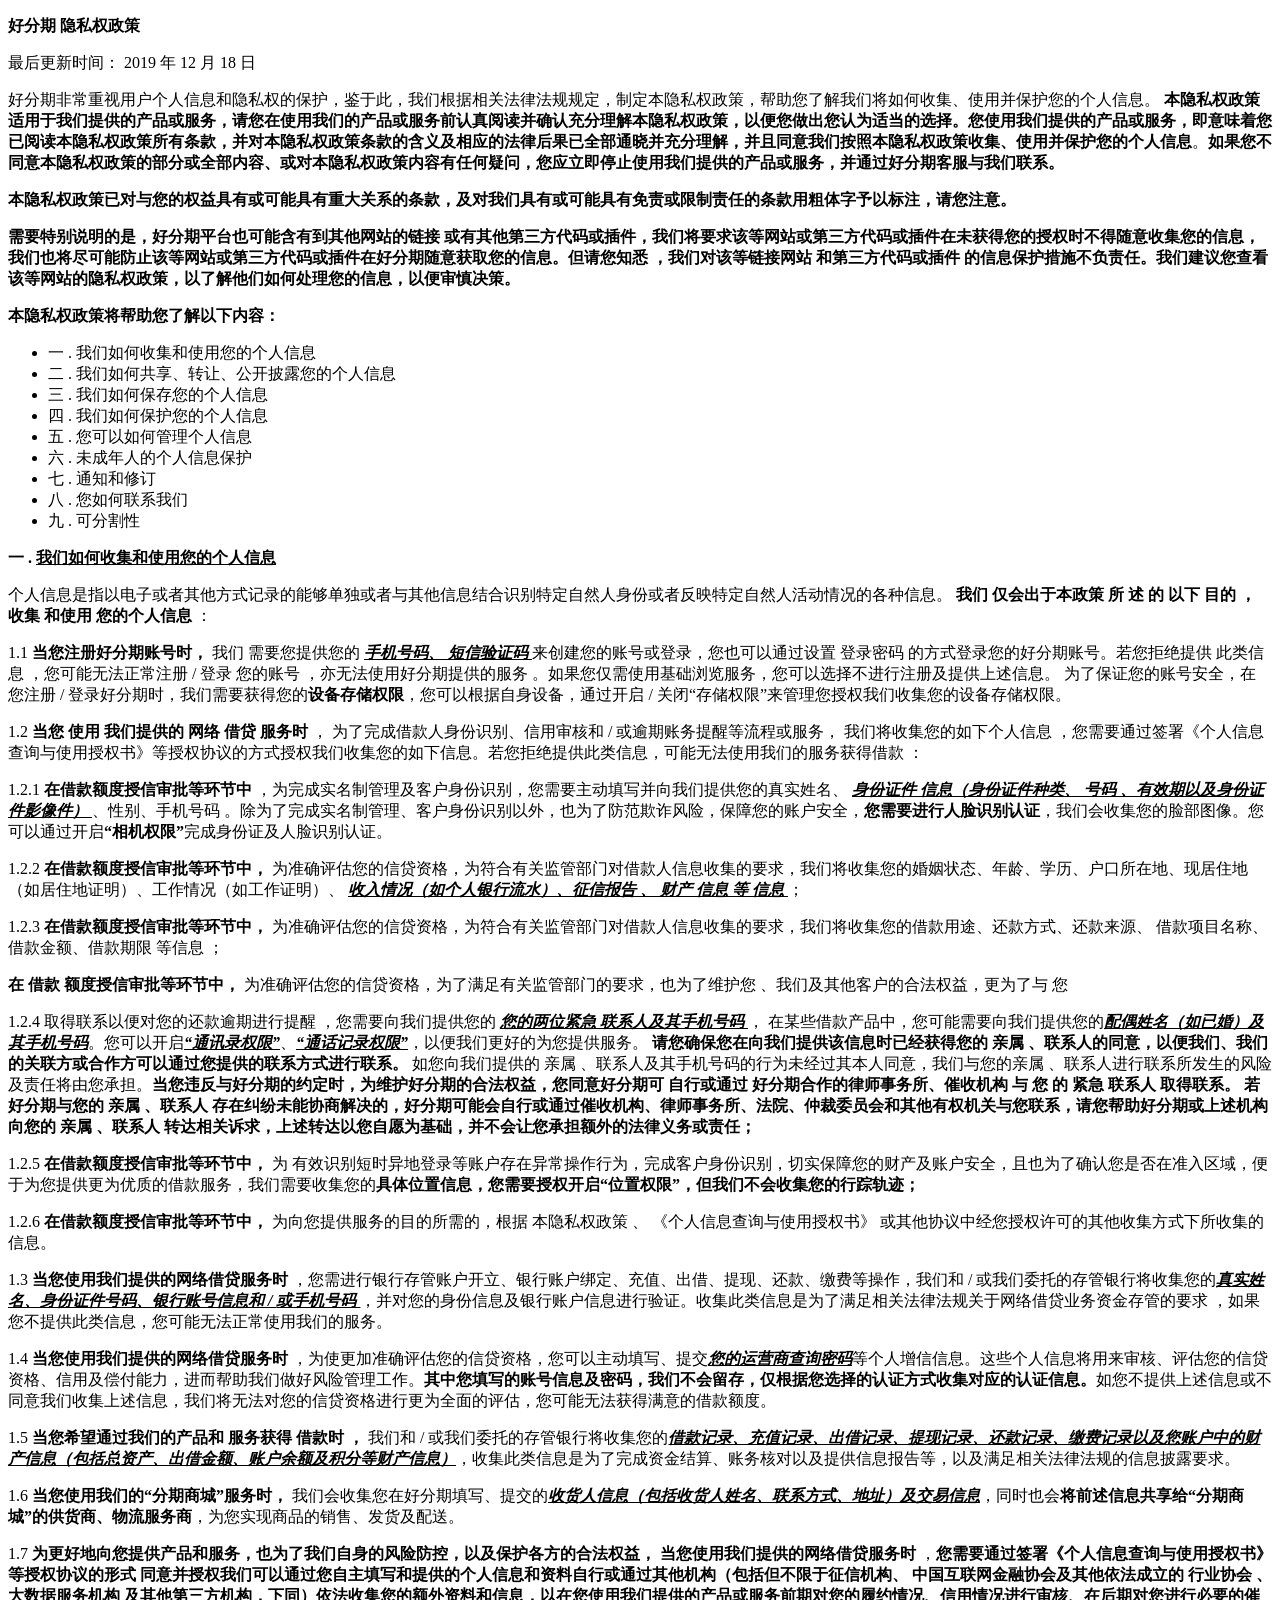
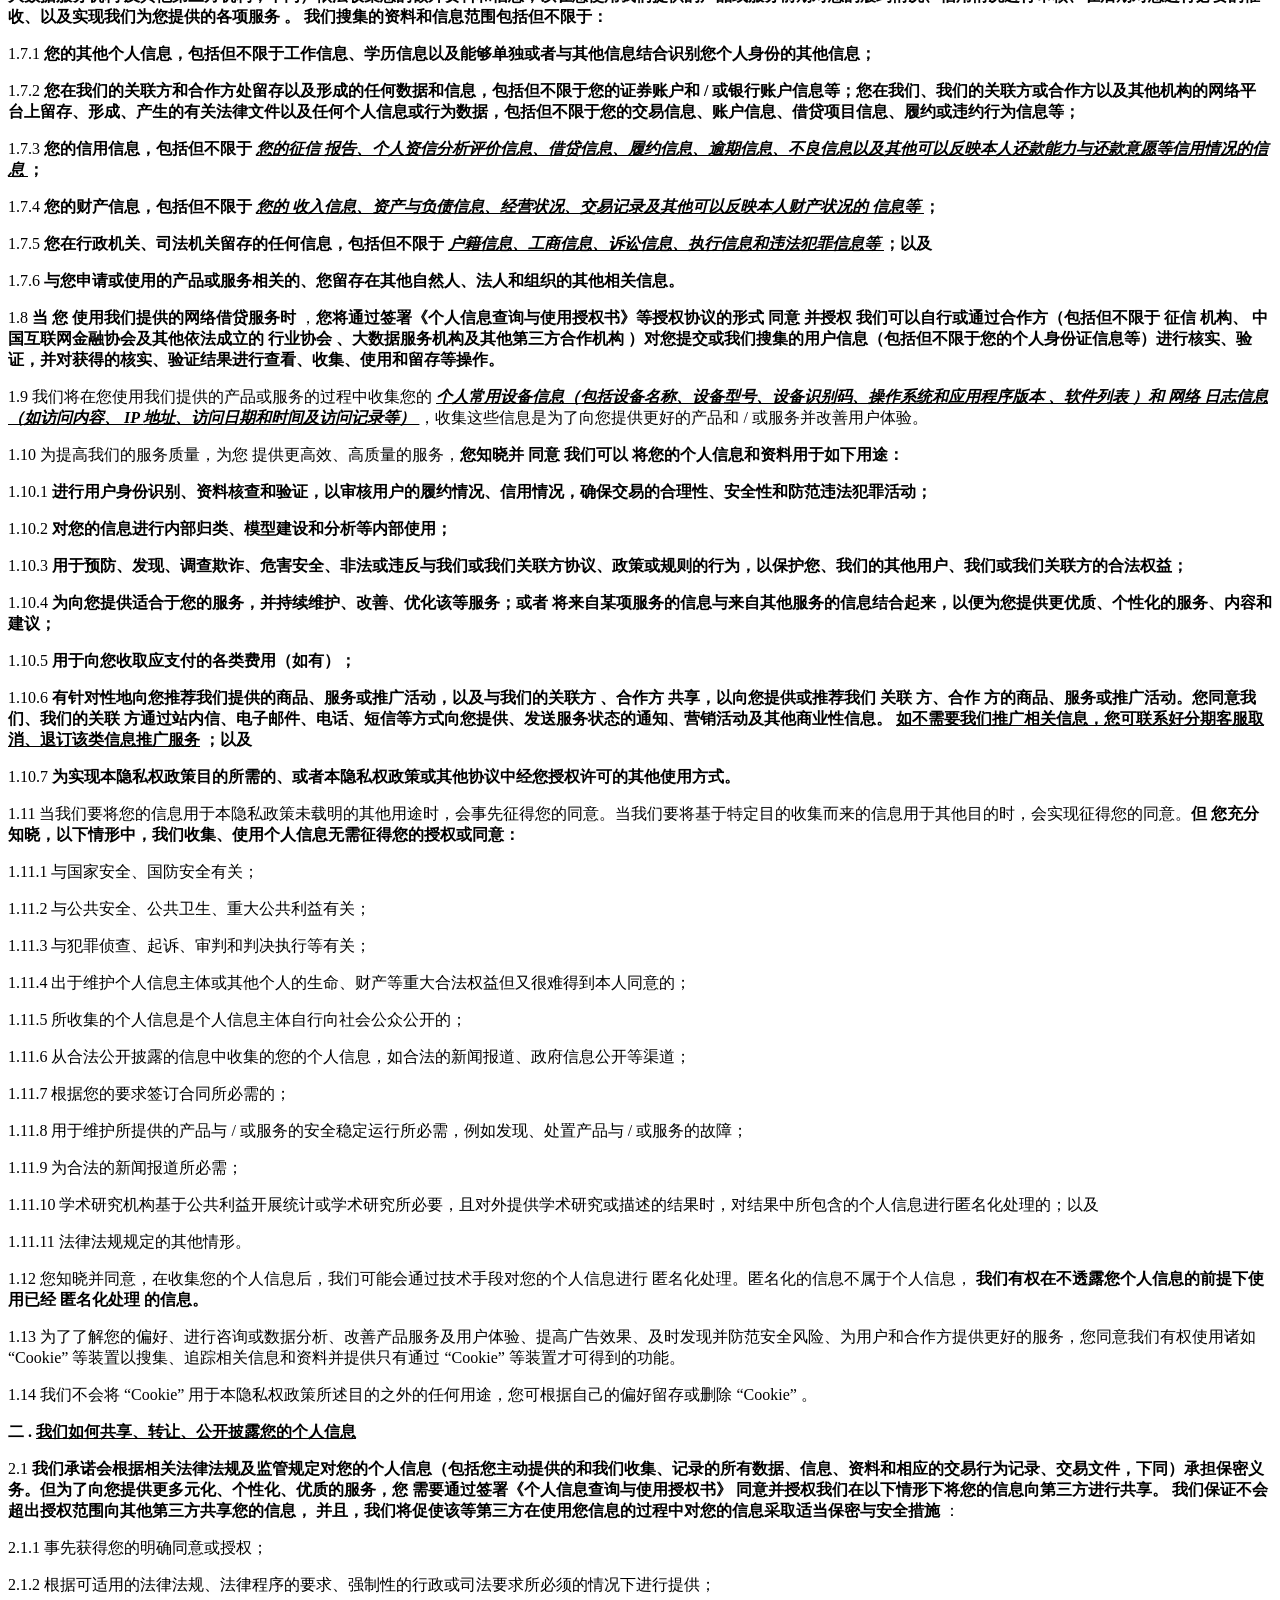
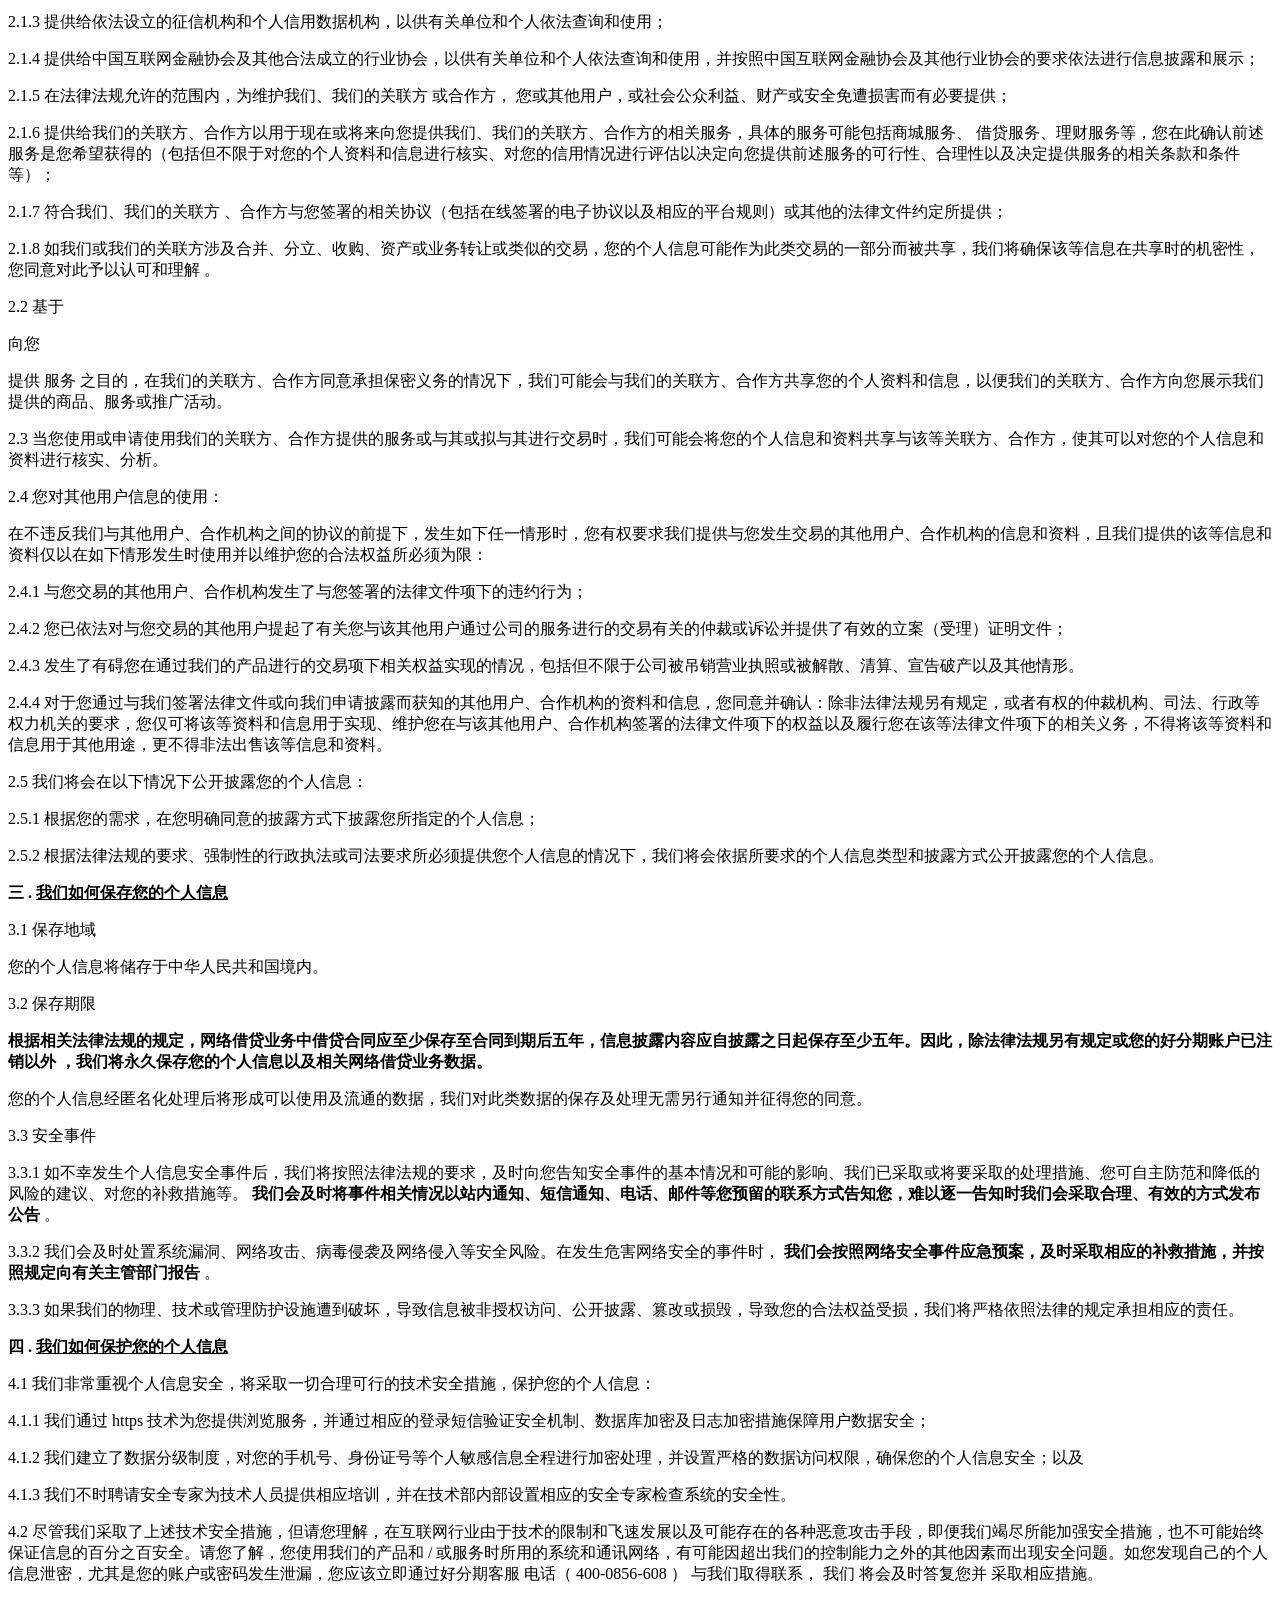
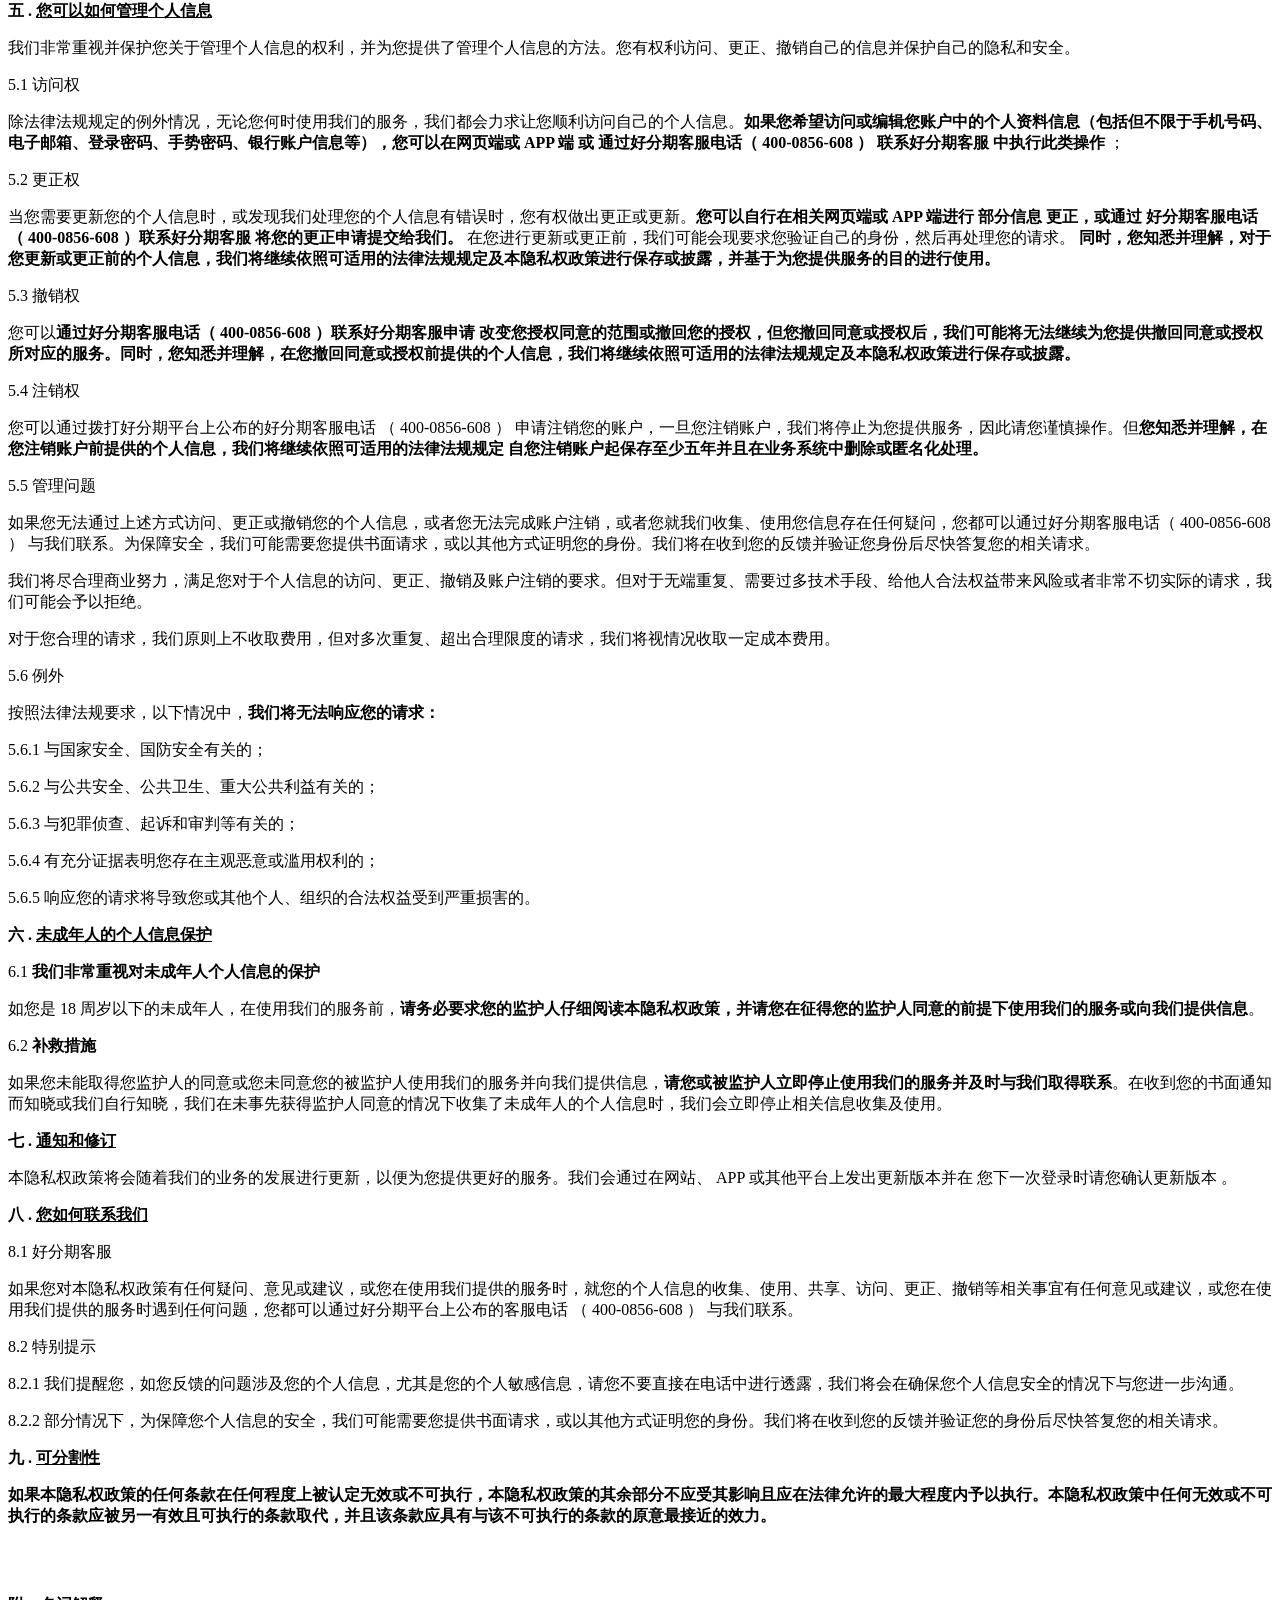
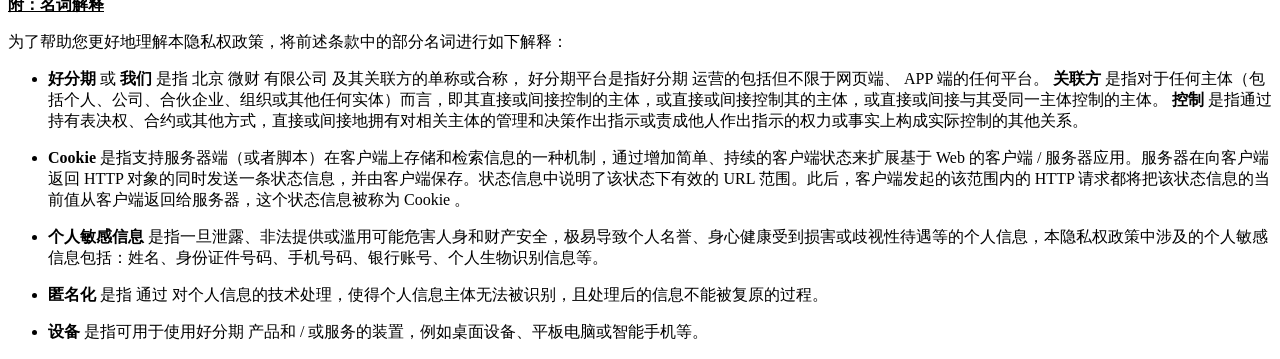
<file: test.html>
<!DOCTYPE html>
<html>

<head lang="en">
  <meta charset="UTF-8" />
  <title>协议</title>
  <meta name="viewport" content="width=device-width, initial-scale=1, user-scalable=no" />
  <meta name="apple-mobile-web-app-capable" content="yes" />
  <meta name="apple-mobile-web-app-status-bar-style" content="black" />
  <meta name="format-detection" content="telephone=no, email=no, address=no" />
  <meta name="msapplication-tap-highlight" content="no" />
  <meta name="x5-orientation" content="landscape" />
  <meta name="screen-orientation" content="landscape" />
  <!-- @@include('../../template/shence.html') -->
  <!-- <link rel="stylesheet" href="../../asset/css/main.css" /> -->
  <link rel="stylesheet" href="https://api-m.haohuan.com/public/asset/css/main.css" />
</head>

<body>
  <div id='tem'>
    <div>
      <p><b> 好分期 </b><b> 隐私权政策 </b></p>
      <p> 最后更新时间： 2019 年 12 月 18 日 </p>
      <p> 好分期非常重视用户个人信息和隐私权的保护，鉴于此，我们根据相关法律法规规定，制定本隐私权政策，帮助您了解我们将如何收集、使用并保护您的个人信息。 <b>本隐私权政策适用于我们提供的产品或服务，请您在使用我们的产品或服务前认真阅读并确认充分理解本隐私权政策，以便您做出您认为适当的选择。</b><b>您使用我们提供的产品或服务，即意味着您已阅读本隐私权政策所有条款，并对本隐私权政策条款的含义及相应的法律后果已全部通晓并充分理解，并且同意我们按照本隐私权政策收集、使用并保护您的个人信息</b>。<b>如果您不同意本隐私权政策的部分或全部内容、或对本隐私权政策内容有任何疑问，您应立即停止使用我们提供的产品或服务，并通过好分期客服与我们联系。</b></p>
      <p><b> 本隐私权政策已对与您的权益具有或可能具有重大关系的条款，及对我们具有或可能具有免责或限制责任的条款用粗体字予以标注，请您注意。 </b></p>
      <p><b> 需要特别说明的是，好分期平台也可能含有到其他网站的链接 </b><b> 或有其他第三方代码或插件，我们将要求该等网站或第三方代码或插件在未获得您的授权时不得随意收集您的信息，我们也将尽可能防止该等网站或第三方代码或插件在好分期随意获取您的信息。但请您知悉 </b><b> ，我们对该等链接网站 </b><b> 和第三方代码或插件 </b><b> 的信息保护措施不负责任。我们建议您查看该等网站的隐私权政策，以了解他们如何处理您的信息，以便审慎决策。 </b></p>
      <p><b> 本隐私权政策将帮助您了解以下内容： </b></p>
      <ul type=disc>
        <li> 一 . 我们如何收集和使用您的个人信息 </li>
        <li> 二 . 我们如何共享、转让、公开披露您的个人信息 </li>
        <li> 三 . 我们如何保存您的个人信息 </li>
        <li> 四 . 我们如何保护您的个人信息 </li>
        <li> 五 . 您可以如何管理个人信息 </li>
        <li> 六 . 未成年人的个人信息保护 </li>
        <li> 七 . 通知和修订 </li>
        <li> 八 . 您如何联系我们 </li>
        <li> 九 . 可分割性 </li>
      </ul>
      <p><b> 一 </b><b> . </b><b><u> 我们如何收集和使用您的个人信息 </u></b></p>
      <p> 个人信息是指以电子或者其他方式记录的能够单独或者与其他信息结合识别特定自然人身份或者反映特定自然人活动情况的各种信息。 <b>我们</b><b> 仅会出于本政策 </b><b> 所 </b><b> 述 </b><b> 的 </b><b> 以下 </b><b> 目的 </b><b> ， </b><b> 收集 </b><b> 和使用 </b><b> 您的个人信息 </b> ： </p>
      <p> 1.1 <b> 当您注册好分期账号时， </b> 我们 需要您提供您的 <b><i><u> 手机号码、 </u></i></b><b><i><u> 短信验证码 </u></i></b> 来创建您的账号或登录，您也可以通过设置 登录密码 的方式登录您的好分期账号。若您拒绝提供 此类信息 ，您可能无法正常注册 / 登录 您的账号 ，亦无法使用好分期提供的服务 。如果您仅需使用基础浏览服务，您可以选择不进行注册及提供上述信息。 为了保证您的账号安全，在您注册 / 登录好分期时，我们需要获得您的<b>设备存储权限</b>，您可以根据自身设备，通过开启 / 关闭“存储权限”来管理您授权我们收集您的设备存储权限。 </p>
      <p> 1.2 <b> 当您 </b><b> 使用 我们提供的 </b><b> 网络 借贷 </b><b> 服务时 </b> ， 为了完成借款人身份识别、信用审核和 / 或逾期账务提醒等流程或服务， 我们将收集您的如下个人信息 ，您需要通过签署《个人信息查询与使用授权书》等授权协议的方式授权我们收集您的如下信息。若您拒绝提供此类信息，可能无法使用我们的服务获得借款 ： </p>
      <p> 1.2.1 <b> 在借款额度授信审批等环节中 </b> ，为完成实名制管理及客户身份识别，您需要主动填写并向我们提供您的真实姓名、 <b><i><u>身份证件</u></i></b><b><i><u> 信息（身份证件种类、 </u></i></b><b><i><u>号码</u></i></b><b><i><u> 、有效期以及身份证件影像件） </u></i></b>、性别、手机号码 。除为了完成实名制管理、客户身份识别以外，也为了防范欺诈风险，保障您的账户安全，<b>您需要进行人脸识别认证</b>，我们会收集您的脸部图像。您可以通过开启<b>“相机权限”</b>完成身份证及人脸识别认证。 </p>
      <p> 1.2.2 <b> 在借款额度授信审批等环节中， </b> 为准确评估您的信贷资格，为符合有关监管部门对借款人信息收集的要求，我们将收集您的婚姻状态、年龄、学历、户口所在地、现居住地（如居住地证明）、工作情况（如工作证明）、 <b><i><u>收入情况（如个人银行流水）、征信报告</u></i></b><b><i><u> 、 </u></i></b><b><i><u> 财产 </u></i></b><b><i><u> 信息 </u></i></b><b><i><u> 等 </u></i></b><b><i><u> 信息 </u></i></b> ； </p>
      <p> 1.2.3 <b> 在借款额度授信审批等环节中， </b> 为准确评估您的信贷资格，为符合有关监管部门对借款人信息收集的要求，我们将收集您的借款用途、还款方式、还款来源、 借款项目名称、借款金额、借款期限 等信息 ； </p>
      <p><b> 在 </b><b> 借款 </b><b> 额度授信审批等环节中， </b> 为准确评估您的信贷资格，为了满足有关监管部门的要求，也为了维护您 、我们及其他客户的合法权益，更为了与 您 </p>
      <p> 1.2.4 取得联系以便对您的还款逾期进行提醒 ，您需要向我们提供您的 <b><i><u> 您的两位紧急 </u></i></b><b><i><u> 联系人及其手机号码 </u></i></b> ， 在某些借款产品中，您可能需要向我们提供您的<b><i><u>配偶姓名（如已婚）及其手机号码</u></i></b>。您可以开启<b><i><u>“通讯录权限”</u></i></b>、<b><i><u>“通话记录权限”</u></i></b>，以便我们更好的为您提供服务。 <b> 请您确保您在向我们提供该信息时已经获得您的 </b><b> 亲属 </b><b> 、联系人的同意，以便我们、我们的关联方或合作方可以通过您提供的联系方式进行联系。 </b> 如您向我们提供的 亲属 、联系人及其手机号码的行为未经过其本人同意，我们与您的亲属 、联系人进行联系所发生的风险及责任将由您承担。<b>当您违反与好分期的约定时，为维护好分期的合法权益，您同意好分期可</b><b> 自行或通过 </b><b> 好分期合作的律师事务所、催收机构 </b><b> 与 </b><b> 您 </b><b> 的 </b><b> 紧急
        </b><b> 联系人 </b><b> 取得联系。 </b><b> 若好分期与您的 </b><b> 亲属 </b><b> 、联系人 </b><b> 存在纠纷未能协商解决的，好分期可能会自行或通过催收机构、律师事务所、法院、仲裁委员会和其他有权机关与您联系，请您帮助好分期或上述机构向您的 </b><b> 亲属 </b><b> 、联系人 </b><b> 转达相关诉求，上述转达以您自愿为基础，并不会让您承担额外的法律义务或责任； </b></p>
      <p> 1.2.5 <b> 在借款额度授信审批等环节中， </b><a name="OLE_LINK4"></a><a name="OLE_LINK3"> 为 </a> 有效识别短时异地登录等账户存在异常操作行为，完成客户身份识别，切实保障您的财产及账户安全，且也为了确认您是否在准入区域，便于为您提供更为优质的借款服务，我们需要收集您的<b>具体位置信息，您需要授权开启“位置权限”，但我们不会收集您的行踪轨迹；</b></p>
      <p> 1.2.6 <b> 在借款额度授信审批等环节中， </b> 为向您提供服务的目的所需的，根据 本隐私权政策 、 《个人信息查询与使用授权书》 或其他协议中经您授权许可的其他收集方式下所收集的信息。 </p>
      <p> 1.3 <b> 当您使用我们提供的网络借贷服务时 </b> ，您需进行银行存管账户开立、银行账户绑定、充值、出借、提现、还款、缴费等操作，我们和 / 或我们委托的存管银行将收集您的<b><i><u>真实姓名、身份证件号码、银行账号信息和</u></i></b><b><i><u> / </u></i></b><b><i><u> 或手机号码 </u></i></b> ，并对您的身份信息及银行账户信息进行验证。收集此类信息是为了满足相关法律法规关于网络借贷业务资金存管的要求 ，如果您不提供此类信息，您可能无法正常使用我们的服务。 </p>
      <p> 1.4 <b> 当您使用我们提供的网络借贷服务时 </b> ，为使更加准确评估您的信贷资格，您可以主动填写、提交<b><i><u>您的运营商查询密码</u></i></b>等个人增信信息。这些个人信息将用来审核、评估您的信贷资格、信用及偿付能力，进而帮助我们做好风险管理工作。<b>其中您填写的账号信息及密码，我们不会留存，仅根据您选择的认证方式收集对应的认证信息。</b>如您不提供上述信息或不同意我们收集上述信息，我们将无法对您的信贷资格进行更为全面的评估，您可能无法获得满意的借款额度。 </p>
      <p> 1.5 <b> 当您希望通过我们的产品和 </b><b> 服务获得 </b><b> 借款时 </b><b> ， </b> 我们和 / 或我们委托的存管银行将收集您的<b><i><u>借款记录、充值记录、出借记录、提现记录、还款记录、缴费记录以及您账户中的财产信息（包括总资产、出借金额、账户余额及积分等财产信息）</u></i></b>，收集此类信息是为了完成资金结算、账务核对以及提供信息报告等，以及满足相关法律法规的信息披露要求。 </p>
      <p> 1.6 <b> 当您使用我们的“分期商城”服务时， </b> 我们会收集您在好分期填写、提交的<b><i><u>收货人信息（包括收货人姓名、联系方式、地址）及交易信息</u></i></b>，同时也会<b>将前述信息共享给“分期商城”的供货商、物流服务商</b>，为您实现商品的销售、发货及配送。 </p>
      <p> 1.7 <b> 为更好地向您提供产品和服务，也为了我们自身的风险防控，以及保护各方的合法权益， </b><b> 当您使用我们提供的网络借贷服务时 </b> ，<b>您需要通过签署《个人信息查询与使用授权书》等授权协议的形式</b><b> 同意并授权我们可以通过您自主填写和提供的个人信息和资料自行或通过其他机构（包括但不限于征信机构、 </b><b> 中国互联网金融协会及其他依法成立的 </b><b> 行业协会 </b><b> 、大数据服务机构 </b><b> 及其他第三方机构，下同）依法收集您的额外资料和信息，以在您使用我们提供的产品或服务前期对您的履约情况、信用情况进行审核、在后期对您进行必要的催收、以及实现我们为您提供的各项服务 </b><b> 。 </b><b> 我们搜集的资料和信息范围包括但不限于： </b></p>
      <p> 1.7.1 <b> 您的其他个人信息，包括但不限于工作信息、学历信息以及能够单独或者与其他信息结合识别您个人身份的其他信息； </b></p>
      <p> 1.7.2 <b> 您在我们的关联方和合作方处留存以及形成的任何数据和信息，包括但不限于您的证券账户和 </b><b> / </b><b> 或银行账户信息等；您在我们、我们的关联方或合作方以及其他机构的网络平台上留存、形成、产生的有关法律文件以及任何个人信息或行为数据，包括但不限于您的交易信息、账户信息、借贷项目信息、履约或违约行为信息等； </b></p>
      <p> 1.7.3 <b> 您的信用信息，包括但不限于 <i><u> 您的征信 </u></i></b><b><i><u> 报告、个人资信分析评价信息、借贷信息、履约信息、逾期信息、不良信息以及其他可以反映本人还款能力与还款意愿等信用情况的信息 </u></i></b><b> ； </b></p>
      <p> 1.7.4 <b> 您的财产信息，包括但不限于 <i><u> 您的 </u></i></b><b><i><u> 收入信息、资产与负债信息、经营状况、交易记录及其他可以反映本人财产状况的 信息等 </u></i></b><b> ； </b></p>
      <p> 1.7.5 <b> 您在行政机关、司法机关留存的任何信息，包括但不限于 <i><u> 户籍信息、工商信息、诉讼信息、执行信息和违法犯罪信息等 </u></i> ；以及 </b></p>
      <p> 1.7.6 <b> 与您申请或使用的产品或服务相关的、您留存在其他自然人、法人和组织的其他相关信息。 </b></p>
      <p> 1.8 <b> 当 </b><b> 您 </b><b> 使用我们提供的网络借贷服务时 </b> ，<b>您将通过签署《个人信息查询与使用授权书》等授权协议的形式</b><b> 同意 </b><b> 并授权 </b><b> 我们可以自行或通过合作方（包括但不限于 </b><b> 征信 </b><b> 机构、 </b><b> 中国互联网金融协会及其他依法成立的 </b><b> 行业协会 </b><b> 、大数据服务机构及其他第三方合作机构 </b><b> ）对您提交或我们搜集的用户信息（包括但不限于您的个人身份证信息等）进行核实、验证，并对获得的核实、验证结果进行查看、收集、使用和留存等操作。 </b></p>
      <p> 1.9 我们将在您使用我们提供的产品或服务的过程中收集您的 <b><i><u>个人常用设备信息（包括设备名称、设备型号、设备识别码、操作系统和应用程序版本</u></i></b><b><i><u> 、软件列表 </u></i></b><b><i><u> ）和 </u></i></b><b><i><u> 网络 </u></i></b><b><i><u> 日志信息（如访问内容、 </u></i></b><b><i><u> IP </u></i></b><b><i><u> 地址、访问日期和时间及访问记录等） </u></i></b> ，收集这些信息是为了向您提供更好的产品和 / 或服务并改善用户体验。 </p>
      <p> 1.10 为提高我们的服务质量，为您 提供更高效、高质量的服务，<b>您知晓并</b><b> 同意 </b><b> 我们可以 </b><b> 将您的个人信息和资料用于如下用途： </b></p>
      <p> 1.10.1 <b> 进行用户身份识别、资料核查和验证，以审核用户的履约情况、信用情况，确保交易的合理性、安全性和防范违法犯罪活动； </b></p>
      <p> 1.10.2 <b> 对您的信息进行内部归类、模型建设和分析等内部使用； </b></p>
      <p> 1.10.3 <b> 用于预防、发现、调查欺诈、危害安全、非法或违反与我们或我们关联方协议、政策或规则的行为，以保护您、我们的其他用户、我们或我们关联方的合法权益； </b></p>
      <p> 1.10.4 <b> 为向您提供适合于您的服务，并持续维护、改善、优化该等服务；或者 </b><b> 将来自某项服务的信息与来自其他服务的信息结合起来，以便为您提供更优质、个性化的服务、内容和建议； </b></p>
      <p> 1.10.5 <b> 用于向您收取应支付的各类费用（如有）； </b></p>
      <p> 1.10.6 <b> 有针对性地向您推荐我们提供的商品、服务或推广活动，以及与我们的关联方 </b><b> 、合作方 </b><b> 共享，以向您提供或推荐我们 </b><b> 关联 </b><b> 方、合作 </b><b> 方的商品、服务或推广活动。您同意我们、我们的关联 </b><b> 方通过站内信、电子邮件、电话、短信等方式向您提供、发送服务状态的通知、营销活动及其他商业性信息。 <u>如不需要我们推广相关信息，您可联系好分期客服取消、退订该类信息推广服务</u> ；以及 </b></p>
      <p> 1.10.7 <b> 为实现本隐私权政策目的所需的、或者本隐私权政策或其他协议中经您授权许可的其他使用方式。 </b></p>
      <p> 1.11 当我们要将您的信息用于本隐私政策未载明的其他用途时，会事先征得您的同意。当我们要将基于特定目的收集而来的信息用于其他目的时，会实现征得您的同意。<b>但</b><b> 您充分知晓，以下情形中，我们收集、使用个人信息无需征得您的授权或同意： </b></p>
      <p> 1.11.1 与国家安全、国防安全有关； </p>
      <p> 1.11.2 与公共安全、公共卫生、重大公共利益有关； </p>
      <p> 1.11.3 与犯罪侦查、起诉、审判和判决执行等有关； </p>
      <p> 1.11.4 出于维护个人信息主体或其他个人的生命、财产等重大合法权益但又很难得到本人同意的； </p>
      <p> 1.11.5 所收集的个人信息是个人信息主体自行向社会公众公开的； </p>
      <p> 1.11.6 从合法公开披露的信息中收集的您的个人信息，如合法的新闻报道、政府信息公开等渠道； </p>
      <p> 1.11.7 根据您的要求签订合同所必需的； </p>
      <p> 1.11.8 用于维护所提供的产品与 / 或服务的安全稳定运行所必需，例如发现、处置产品与 / 或服务的故障； </p>
      <p> 1.11.9 为合法的新闻报道所必需； </p>
      <p> 1.11.10 学术研究机构基于公共利益开展统计或学术研究所必要，且对外提供学术研究或描述的结果时，对结果中所包含的个人信息进行匿名化处理的；以及 </p>
      <p> 1.11.11 法律法规规定的其他情形。 </p>
      <p> 1.12 您知晓并同意，在收集您的个人信息后，我们可能会通过技术手段对您的个人信息进行 匿名化处理。匿名化的信息不属于个人信息， <b> 我们有权在不透露您个人信息的前提下使用已经 </b><b> 匿名化处理 </b><b> 的信息。 </b></p>
      <p> 1.13 为了了解您的偏好、进行咨询或数据分析、改善产品服务及用户体验、提高广告效果、及时发现并防范安全风险、为用户和合作方提供更好的服务，您同意我们有权使用诸如 “Cookie” 等装置以搜集、追踪相关信息和资料并提供只有通过 “Cookie” 等装置才可得到的功能。 </p>
      <p> 1.14 我们不会将 “Cookie” 用于本隐私权政策所述目的之外的任何用途，您可根据自己的偏好留存或删除 “Cookie” 。 </p>
      <p><b> 二 </b><b> . </b><b><u> 我们如何共享、转让、公开披露您的个人信息 </u></b></p>
      <p> 2.1 <b> 我们承诺会根据相关法律法规及监管规定对您的个人信息（包括您主动提供的和我们收集、记录的所有数据、信息、资料和相应的交易行为记录、交易文件，下同）承担保密义务。但为了向您提供更多元化、个性化、优质的服务，您 </b><b> 需要通过签署《个人信息查询与使用授权书》 </b><b> 同意并授权我们在以下情形下将您的信息向第三方进行共享。 </b><b> 我们保证不会超出授权范围向其他第三方共享您的信息， </b><b> 并且，我们将促使该等第三方在使用您信息的过程中对您的信息采取适当保密与安全措施 </b> ： </p>
      <p> 2.1.1 事先获得您的明确同意或授权； </p>
      <p> 2.1.2 根据可适用的法律法规、法律程序的要求、强制性的行政或司法要求所必须的情况下进行提供； </p>
      <p> 2.1.3 提供给依法设立的征信机构和个人信用数据机构，以供有关单位和个人依法查询和使用； </p>
      <p> 2.1.4 提供给中国互联网金融协会及其他合法成立的行业协会，以供有关单位和个人依法查询和使用，并按照中国互联网金融协会及其他行业协会的要求依法进行信息披露和展示； </p>
      <p> 2.1.5 在法律法规允许的范围内，为维护我们、我们的关联方 或合作方， 您或其他用户，或社会公众利益、财产或安全免遭损害而有必要提供； </p>
      <p> 2.1.6 提供给我们的关联方、合作方以用于现在或将来向您提供我们、我们的关联方、合作方的相关服务，具体的服务可能包括商城服务、 借贷服务、理财服务等，您在此确认前述服务是您希望获得的（包括但不限于对您的个人资料和信息进行核实、对您的信用情况进行评估以决定向您提供前述服务的可行性、合理性以及决定提供服务的相关条款和条件等）； </p>
      <p> 2.1.7 符合我们、我们的关联方 、合作方与您签署的相关协议（包括在线签署的电子协议以及相应的平台规则）或其他的法律文件约定所提供； </p>
      <p> 2.1.8 如我们或我们的关联方涉及合并、分立、收购、资产或业务转让或类似的交易，您的个人信息可能作为此类交易的一部分而被共享，我们将确保该等信息在共享时的机密性，您同意对此予以认可和理解 。 </p>
      <p> 2.2 基于 </p>
      <p> 向您 </p>
      <p> 提供 服务 之目的，在我们的关联方、<a name="_Hlk497680032">合作</a>方同意承担保密义务的情况下，我们可能会与我们的关联方、合作方共享您的个人资料和信息，以便我们的关联方、合作方向您展示我们提供的商品、服务或推广活动。 </p>
      <p> 2.3 当您使用或申请使用我们的关联方、合作方提供的服务或与其或拟与其进行交易时，我们可能会将您的个人信息和资料共享与该等关联方、合作方，使其可以对您的个人信息和资料进行核实、分析。 </p>
      <p> 2.4 您对其他用户信息的使用： </p>
      <p> 在不违反我们与其他用户、合作机构之间的协议的前提下，发生如下任一情形时，您有权要求我们提供与您发生交易的其他用户、合作机构的信息和资料，且我们提供的该等信息和资料仅以在如下情形发生时使用并以维护您的合法权益所必须为限： </p>
      <p> 2.4.1 与您交易的其他用户、合作机构发生了与您签署的法律文件项下的违约行为； </p>
      <p> 2.4.2 您已依法对与您交易的其他用户提起了有关您与该其他用户通过公司的服务进行的交易有关的仲裁或诉讼并提供了有效的立案（受理）证明文件； </p>
      <p> 2.4.3 发生了有碍您在通过我们的产品进行的交易项下相关权益实现的情况，包括但不限于公司被吊销营业执照或被解散、清算、宣告破产以及其他情形。 </p>
      <p> 2.4.4 对于您通过与我们签署法律文件或向我们申请披露而获知的其他用户、合作机构的资料和信息，您同意并确认：除非法律法规另有规定，或者有权的仲裁机构、司法、行政等权力机关的要求，您仅可将该等资料和信息用于实现、维护您在与该其他用户、合作机构签署的法律文件项下的权益以及履行您在该等法律文件项下的相关义务，不得将该等资料和信息用于其他用途，更不得非法出售该等信息和资料。 </p>
      <p><a name="OLE_LINK6"></a><a name="OLE_LINK5"></a></p>
      <p> 2.5 我们将会在以下情况下公开披露您的个人信息： </p>
      <p> 2.5.1 根据您的需求，在您明确同意的披露方式下披露您所指定的个人信息； </p>
      <p> 2.5.2 根据法律法规的要求、强制性的行政执法或司法要求所必须提供您个人信息的情况下，我们将会依据所要求的个人信息类型和披露方式公开披露您的个人信息。 </p>
      <p><b> 三 </b><b> . </b><b><u> 我们如何保存您的个人信息 </u></b></p>
      <p> 3.1 保存地域 </p>
      <p> 您的个人信息将储存于中华人民共和国境内。 </p>
      <p> 3.2 保存期限 </p>
      <p><b> 根据相关法律法规的规定，网络借贷业务中借贷合同应至少保存至合同到期后五年，信息披露内容应自披露之日起保存至少五年。因此，除法律法规另有规定或您的好分期账户已注销以外 </b><b> ，我们将永久保存您的个人信息以及相关网络借贷业务数据。 </b></p>
      <p> 您的个人信息经匿名化处理后将形成可以使用及流通的数据，我们对此类数据的保存及处理无需另行通知并征得您的同意。 </p>
      <p> 3.3 安全事件 </p>
      <p> 3.3.1 如不幸发生个人信息安全事件后，我们将按照法律法规的要求，及时向您告知安全事件的基本情况和可能的影响、我们已采取或将要采取的处理措施、您可自主防范和降低的风险的建议、对您的补救措施等。 <b> 我们会及时将事件相关情况以站内通知、短信通知、电话、邮件等您预留的联系方式告知您，难以逐一告知时我们会采取合理、有效的方式发布公告 </b> 。 <a name="_DV_M84"></a></p>
      <p> 3.3.2 我们会及时处置系统漏洞、网络攻击、病毒侵袭及网络侵入等安全风险。在发生危害网络安全的事件时， <b> 我们会按照网络安全事件应急预案，及时采取相应的补救措施，并按照规定向有关主管部门报告 </b> 。 <a name="_DV_M85"></a></p>
      <p> 3.3.3 如果我们的物理、技术或管理防护设施遭到破坏，导致信息被非授权访问、公开披露、篡改或损毁，导致您的合法权益受损，我们将严格依照法律的规定承担相应的责任。 </p>
      <p><b> 四 </b><b> . </b><b><u> 我们如何保护您的个人信息 </u></b></p>
      <p> 4.1 我们非常重视个人信息安全，将采取一切合理可行的技术安全措施，保护您的个人信息： </p>
      <p> 4.1.1 我们通过 https 技术为您提供浏览服务，并通过相应的登录短信验证安全机制、数据库加密及日志加密措施保障用户数据安全； </p>
      <p> 4.1.2 我们建立了数据分级制度，对您的手机号、身份证号等个人敏感信息全程进行加密处理，并设置严格的数据访问权限，确保您的个人信息安全；以及 </p>
      <p> 4.1.3 我们不时聘请安全专家为技术人员提供相应培训，并在技术部内部设置相应的安全专家检查系统的安全性。 </p>
      <p> 4.2 尽管我们采取了上述技术安全措施，但请您理解，在互联网行业由于技术的限制和飞速发展以及可能存在的各种恶意攻击手段，即便我们竭尽所能加强安全措施，也不可能始终保证信息的百分之百安全。请您了解，您使用我们的产品和 / 或服务时所用的系统和通讯网络，有可能因超出我们的控制能力之外的其他因素而出现安全问题。如您发现自己的个人信息泄密，尤其是您的账户或密码发生泄漏，您应该立即通过好分期客服 电话（ 400-0856-608 ） 与我们取得联系， 我们 将会及时答复您并 采取相应措施。 </p>
      <p><b> 五 </b><b> . </b><b><u> 您可以如何管理个人信息 </u></b></p>
      <p> 我们非常重视并保护您关于管理个人信息的权利，并为您提供了管理个人信息的方法。您有权利访问、更正、撤销自己的信息并保护自己的隐私和安全。 </p>
      <p> 5.1 访问权 </p>
      <p> 除法律法规规定的例外情况，无论您何时使用我们的服务，我们都会力求让您顺利访问自己的个人信息。<b>如果您希望访问或编辑您账户中的个人资料信息（包括但不限于手机号码、电子邮箱、登录密码、手势密码、银行账户信息等），您可以在网页端或</b><b> APP </b><b> 端 </b><b> 或 </b><b> 通过好分期客服电话（ </b><b> 400-0856-608 </b><b> ） </b><b> 联系好分期客服 </b><b> 中执行此类操作 </b> ； </p>
      <p> 5.2 更正权 </p>
      <p> 当您需要更新您的个人信息时，或发现我们处理您的个人信息有错误时，您有权做出更正或更新。<b>您可以自行在相关网页端或</b><b> APP </b><b> 端进行 </b><b> 部分信息 </b><b> 更正，或通过 </b><b> 好分期客服电话（ </b><b> 400-0856-608 </b><b> ）联系好分期客服 </b><b> 将您的更正申请提交给我们。 </b> 在您进行更新或更正前，我们可能会现要求您验证自己的身份，然后再处理您的请求。 <b> 同时，您知悉并理解，对于您更新或更正前的个人信息，我们将继续依照可适用的法律法规规定及本隐私权政策进行保存或披露，并基于为您提供服务的目的进行使用。 </b></p>
      <p> 5.3 撤销权 </p>
      <p> 您可以<b>通过好分期客服电话（</b><b> 400-0856-608 </b><b> ）联系好分期客服申请 </b><b> 改变您授权同意的范围或撤回您的授权，但您撤回同意或授权后，我们可能将无法继续为您提供撤回同意或授权所对应的服务。同时，您知悉并理解，在您撤回同意或授权前提供的个人信息，我们将继续依照可适用的法律法规规定及本隐私权政策进行保存或披露。 </b></p>
      <p> 5.4 注销权 </p>
      <p> 您可以通过拨打好分期平台上公布的好分期客服电话 （ 400-0856-608 ） 申请注销您的账户，一旦您注销账户，我们将停止为您提供服务，因此请您谨慎操作。但<b>您知悉并理解，在您注销账户前提供的个人信息，我们将继续依照可适用的法律法规规定</b><b> 自您注销账户起保存至少五年并且在业务系统中删除或匿名化处理。 </b></p>
      <p> 5.5 管理问题 </p>
      <p> 如果您无法通过上述方式访问、更正或撤销您的个人信息，或者您无法完成账户注销，或者您就我们收集、使用您信息存在任何疑问，您都可以通过好分期客服电话（ 400-0856-608 ） 与我们联系。为保障安全，我们可能需要您提供书面请求，或以其他方式证明您的身份。我们将在收到您的反馈并验证您身份后尽快答复您的相关请求。 </p>
      <p> 我们将尽合理商业努力，满足您对于个人信息的访问、更正、撤销及账户注销的要求。但对于无端重复、需要过多技术手段、给他人合法权益带来风险或者非常不切实际的请求，我们可能会予以拒绝。 </p>
      <p> 对于您合理的请求，我们原则上不收取费用，但对多次重复、超出合理限度的请求，我们将视情况收取一定成本费用。 </p>
      <p> 5.6 例外 </p>
      <p> 按照法律法规要求，以下情况中，<b>我们将无法响应您的请求：</b></p>
      <p> 5.6.1 与国家安全、国防安全有关的； </p>
      <p> 5.6.2 与公共安全、公共卫生、重大公共利益有关的； </p>
      <p> 5.6.3 与犯罪侦查、起诉和审判等有关的； </p>
      <p> 5.6.4 有充分证据表明您存在主观恶意或滥用权利的； </p>
      <p> 5.6.5 响应您的请求将导致您或其他个人、组织的合法权益受到严重损害的。 </p>
      <p><b> 六 </b><b> . </b><b><u> 未成年人的个人信息保护 </u></b></p>
      <p> 6.1 <b> 我们非常重视对未成年人个人信息的保护 </b></p>
      <p><b><u></u></b></p>
      <p> 如您是 18 周岁以下的未成年人，在使用我们的服务前，<b>请务必要求您的监护人仔细阅读本隐私权政策，并请您在征得您的监护人同意的前提下使用我们的服务或向我们提供信息</b>。 </p>
      <p> 6.2 <b> 补救措施 </b></p>
      <p> 如果您未能取得您监护人的同意或您未同意您的被监护人使用我们的服务并向我们提供信息，<b>请您或被监护人立即停止使用我们的服务并及时与我们取得联系</b>。在收到您的书面通知而知晓或我们自行知晓，我们在未事先获得监护人同意的情况下收集了未成年人的个人信息时，我们会立即停止相关信息收集及使用。 </p>
      <p><b> 七 </b><b> . </b><b><u> 通知和修订 </u></b></p>
      <p> 本隐私权政策将会随着我们的业务的发展进行更新，以便为您提供更好的服务。我们会通过在网站、 APP 或其他平台上发出更新版本并在 您下一次登录时请您确认更新版本 。 </p>
      <p><b> 八 </b><b> . </b><b><u> 您如何联系我们 </u></b></p>
      <p> 8.1 好分期客服 </p>
      <p> 如果您对本隐私权政策有任何疑问、意见或建议，或您在使用我们提供的服务时，就您的个人信息的收集、使用、共享、访问、更正、撤销等相关事宜有任何意见或建议，或您在使用我们提供的服务时遇到任何问题，您都可以通过好分期平台上公布的客服电话 （ 400-0856-608 ） 与我们联系。 </p>
      <p> 8.2 特别提示 </p>
      <p> 8.2.1 我们提醒您，如您反馈的问题涉及您的个人信息，尤其是您的个人敏感信息，请您不要直接在电话中进行透露，我们将会在确保您个人信息安全的情况下与您进一步沟通。 </p>
      <p> 8.2.2 部分情况下，为保障您个人信息的安全，我们可能需要您提供书面请求，或以其他方式证明您的身份。我们将在收到您的反馈并验证您的身份后尽快答复您的相关请求。 </p>
      <p><b> 九 </b><b> . </b><b><u> 可分割性 </u></b></p>
      <p><b> 如果本隐私权政策的任何条款在任何程度上被认定无效或不可执行，本隐私权政策的其余部分不应受其影响且应在法律允许的最大程度内予以执行。本隐私权政策中任何无效或不可执行的条款应被另一有效且可执行的条款取代，并且该条款应具有与该不可执行的条款的原意最接近的效力。 </b></p>
      <p><b><u></u></b></p>
      <p><b><u></u></b></p><b><u></u></b>
      <p><b><u></u></b></p>
      <p><b><u><br><br></u></b></p>
      <p><b><u> 附：名词解释 </u></b></p>
      <p><b><u></u></b></p>
      <p> 为了帮助您更好地理解本隐私权政策，将前述条款中的部分名词进行如下解释： </p>
      <ul type=disc>
        <li><b> 好分期 </b> 或 <b> 我们 </b> 是指 北京 微财 有限公司 及其关联方的单称或合称， 好分期平台是指好分期 运营的包括但不限于网页端、 APP 端的任何平台。 <b> 关联方 </b> 是指对于任何主体（包括个人、公司、合伙企业、组织或其他任何实体）而言，即其直接或间接控制的主体，或直接或间接控制其的主体，或直接或间接与其受同一主体控制的主体。 <b> 控制 </b> 是指通过持有表决权、合约或其他方式，直接或间接地拥有对相关主体的管理和决策作出指示或责成他人作出指示的权力或事实上构成实际控制的其他关系。 </li>
      </ul>
      <ul type=disc>
        <li><b> Cookie </b> 是指支持服务器端（或者脚本）在客户端上存储和检索信息的一种机制，通过增加简单、持续的客户端状态来扩展基于 Web 的客户端 / 服务器应用。服务器在向客户端返回 HTTP 对象的同时发送一条状态信息，并由客户端保存。状态信息中说明了该状态下有效的 URL 范围。此后，客户端发起的该范围内的 HTTP 请求都将把该状态信息的当前值从客户端返回给服务器，这个状态信息被称为 Cookie 。 </li>
      </ul>
      <ul type=disc>
        <li><b> 个人敏感信息 </b> 是指一旦泄露、非法提供或滥用可能危害人身和财产安全，极易导致个人名誉、身心健康受到损害或歧视性待遇等的个人信息，本隐私权政策中涉及的个人敏感信息包括：姓名、身份证件号码、手机号码、银行账号、个人生物识别信息等。 </li>
      </ul>
      <ul type=disc>
        <li><b> 匿名化 </b> 是指 通过 对个人信息的技术处理，使得个人信息主体无法被识别，且处理后的信息不能被复原的过程。 </li>
      </ul>
      <ul type=disc>
        <li><b> 设备 </b> 是指可用于使用好分期 产品和 / 或服务的装置，例如桌面设备、平板电脑或智能手机等。 </li>
      </ul>
    </div>
  </div>
</body>
<!-- <script src="../../asset/lib/jquery/jquery.min.js"></script> -->
<!-- <script src="../../asset/js/protocol/**.js"></script> -->

</html>
</file>
